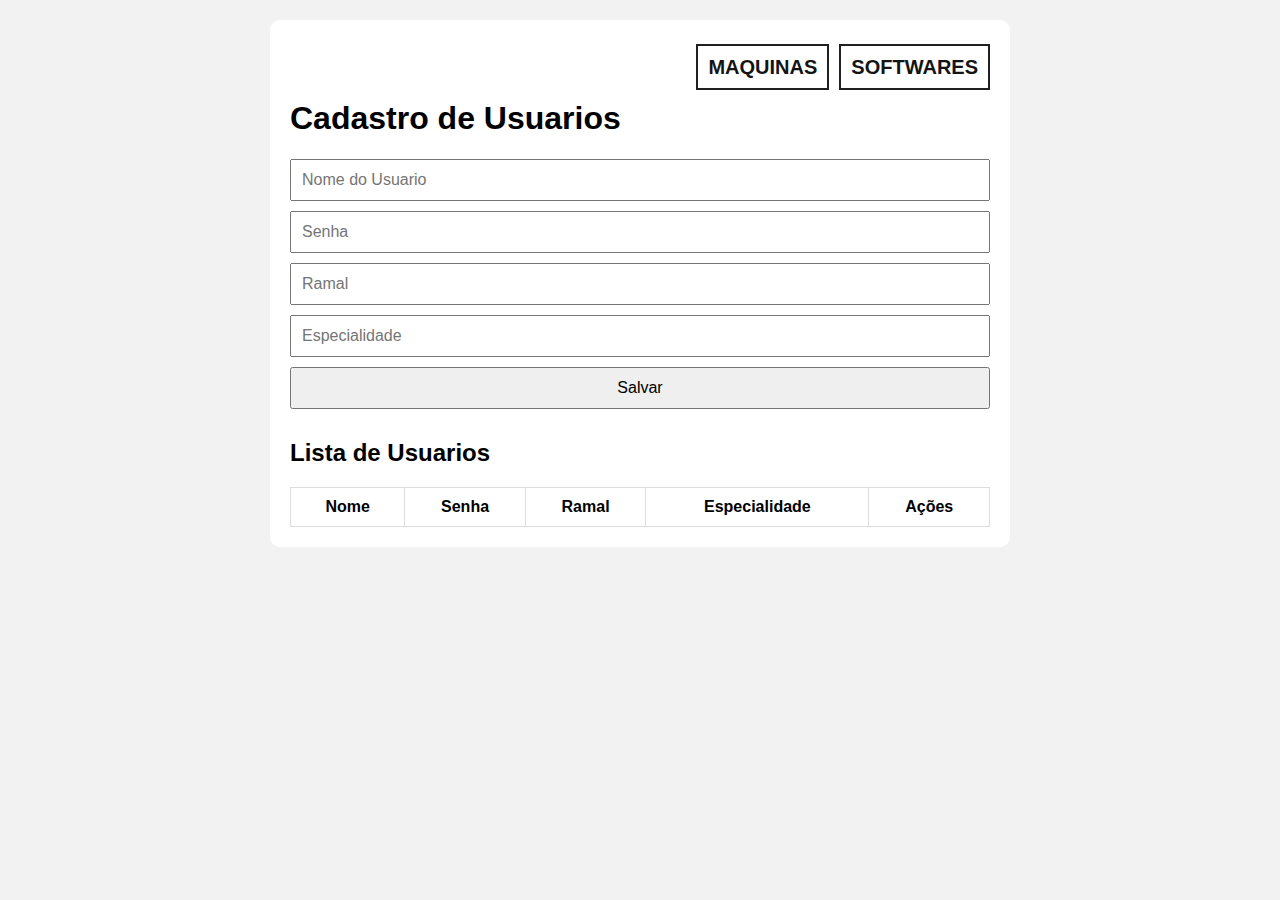
<file: Exemplo_ASPNET_CORE/wwwroot/index.html>
<!DOCTYPE html>
<html lang="en">

<head>
    <meta charset="UTF-8">
    <meta name="viewport" content="width=device-width, initial-scale=1.0">
    <title>Crud dos Usuarios</title>
    <link rel="stylesheet" href="styles.css">
</head>

<body>
    <div class="container">
        <nav class="paginas">
            <ul>
                <li><a href="http://localhost:5000/maquina.html">Maquinas</a></li>
                <li><a href="http://localhost:5000/software.html">Softwares</a></li>
            </ul>
        </nav>
        <h1>Cadastro de Usuarios</h1>

        <form id="usuarioform">
            <input type="hidden" id="id">
            <input type="text" id="nome" placeholder="Nome do Usuario" required>
            <input type="password" id="senha" placeholder="Senha" required>
            <input type="number" id="ramal" placeholder="Ramal" required>
            <input type="text" id="especialidade" placeholder="Especialidade" required>
            <button type="submit">Salvar</button>
        </form>

        <h2>Lista de Usuarios</h2>
        <table id="tabelaUsuarios">
            <thead>
                <tr>
                    <th>Nome</th>
                    <th>Senha</th>
                    <th>Ramal</th>
                    <th>Especialidade</th>
                    <th>Ações</th>
                </tr>
            </thead>
            <!-- tbody é preenchimento dinamimente com Js -->
            <tbody>
            </tbody>
        </table>
    </div>
    
    <script src="scripts.js"></script>
</body>

</html>
</file>
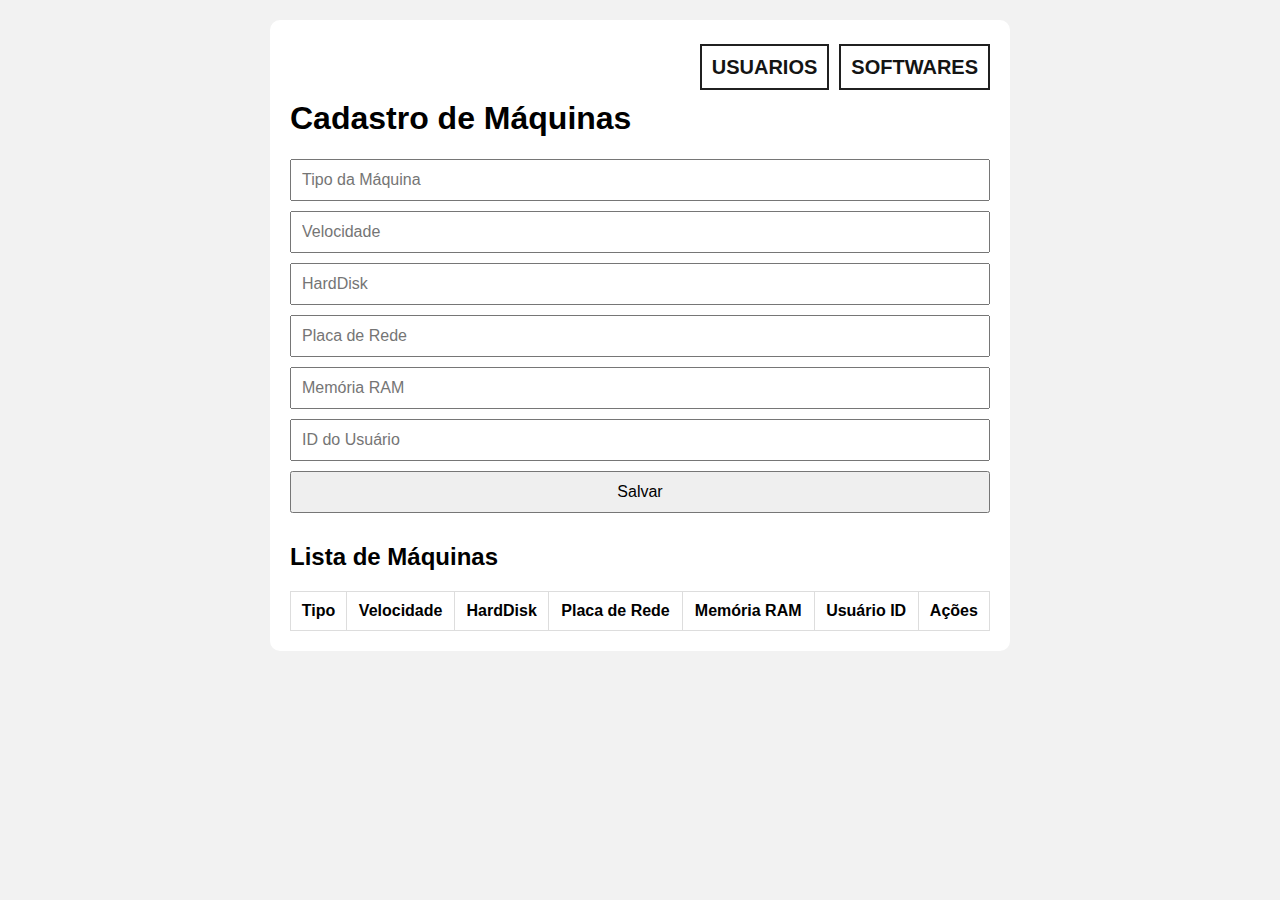
<file: Exemplo_ASPNET_CORE/wwwroot/maquina.html>
<!DOCTYPE html>
<html lang="en">

<head>
    <meta charset="UTF-8">
    <meta name="viewport" content="width=device-width, initial-scale=1.0">
    <title>Cadastro de Máquinas</title>
    <link rel="stylesheet" href="styles.css">
</head>

<body>
    <div class="container">
        <nav class="paginas">
            <ul>
                <li><a href="http://localhost:5000/index.html">Usuarios</a></li>
                <li><a href="http://localhost:5000/software.html">Softwares</a></li>
            </ul>
        </nav>
        <h1>Cadastro de Máquinas</h1>

        <form id="maquinaform">
            <input type="hidden" id="id">
            <input type="text" id="tipo" placeholder="Tipo da Máquina" required>
            <input type="number" id="velocidade" placeholder="Velocidade" required>
            <input type="number" id="harddisk" placeholder="HardDisk" required>
            <input type="number" id="placarede" placeholder="Placa de Rede" required>
            <input type="number" id="memoriaram" placeholder="Memória RAM" required>
            <input type="number" id="fk_usuario" placeholder="ID do Usuário" required>
            <button type="submit">Salvar</button>
        </form>

        <h2>Lista de Máquinas</h2>
        <table id="tabelaMaquinas">
            <thead>
                <tr>
                    <th>Tipo</th>
                    <th>Velocidade</th>
                    <th>HardDisk</th>
                    <th>Placa de Rede</th>
                    <th>Memória RAM</th>
                    <th>Usuário ID</th>
                    <th>Ações</th>
                </tr>
            </thead>
            <tbody>
            </tbody>
        </table>
    </div>
    <script src="maquina.js"></script>
</body>

</html>
</file>
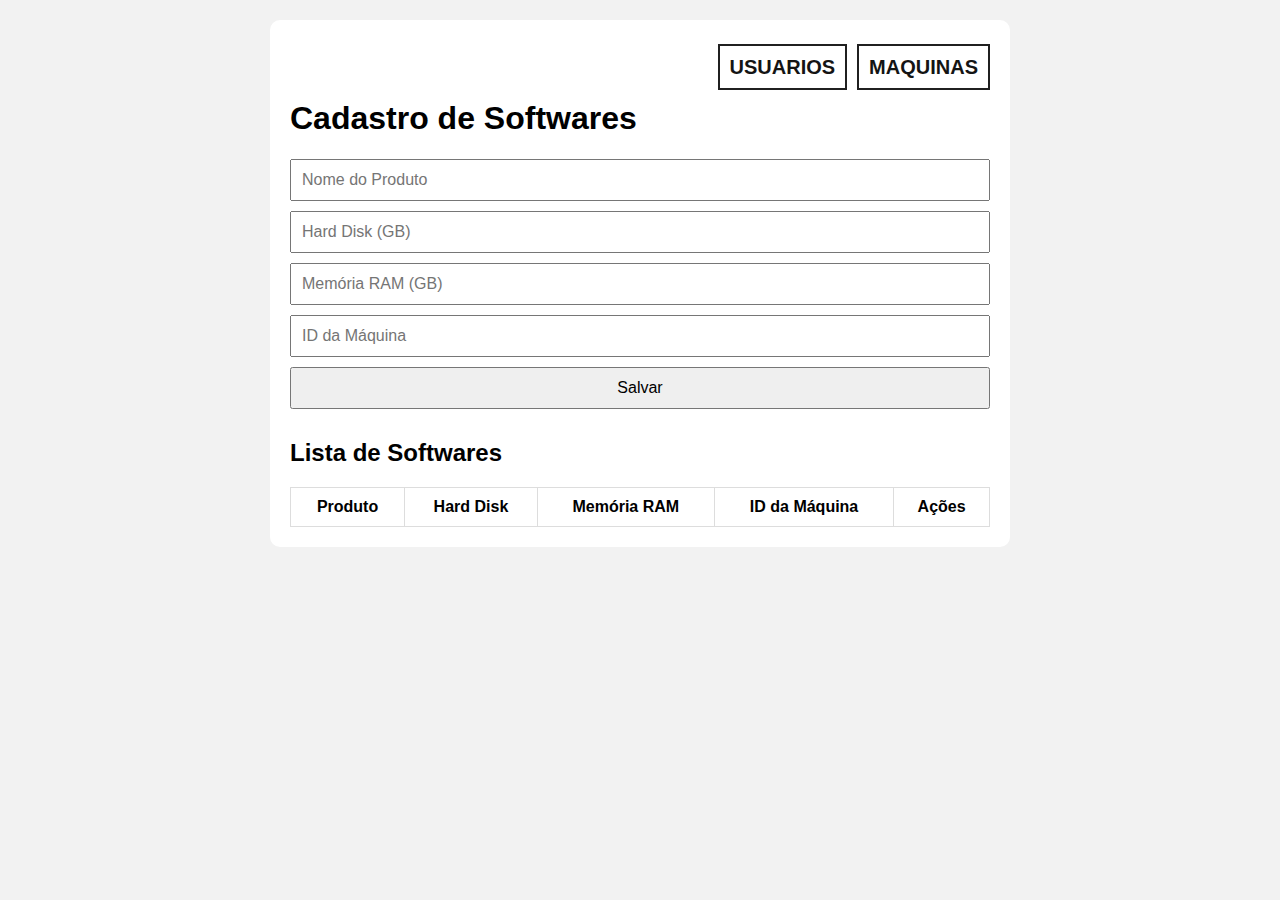
<file: Exemplo_ASPNET_CORE/wwwroot/software.html>
<!DOCTYPE html>
<html lang="en">

<head>
    <meta charset="UTF-8">
    <meta name="viewport" content="width=device-width, initial-scale=1.0">
    <title>Cadastro de Softwares</title>
    <link rel="stylesheet" href="styles.css">
</head>

<body>
    <div class="container">
        <nav class="paginas">
            <ul>
                <li><a href="http://localhost:5000/index.html">Usuarios</a></li>
                <li><a href="http://localhost:5000/maquina.html">Maquinas</a></li>
            </ul>
        </nav>
        <h1>Cadastro de Softwares</h1>

        <form id="softwareform">
            <input type="hidden" id="id">
            <input type="text" id="produto" placeholder="Nome do Produto" required>
            <input type="number" id="harddisk" placeholder="Hard Disk (GB)" required>
            <input type="number" id="memoriaram" placeholder="Memória RAM (GB)" required>
            <input type="number" id="fk_maquina" placeholder="ID da Máquina" required>
            <button type="submit">Salvar</button>
        </form>

        <h2>Lista de Softwares</h2>
        <table id="tabelaSoftwares">
            <thead>
                <tr>
                    <th>Produto</th>
                    <th>Hard Disk</th>
                    <th>Memória RAM</th>
                    <th>ID da Máquina</th>
                    <th>Ações</th>
                </tr>
            </thead>
            <tbody>
                <!-- Preenchido dinamicamente com JavaScript -->
            </tbody>
        </table>
    </div>

    <script src="software.js"></script>
</body>

</html>
</file>
<file: Exemplo_ASPNET_CORE/wwwroot/styles.css>
body {
    font-family: Arial, sans-serif;
    background: #f2f2f2;
    margin: 0;
    padding: 20px;
  }
  
  .container {
    max-width: 700px;
    margin: auto;
    background: white;
    padding: 20px;
    border-radius: 10px;
  }
  
  form {
    display: flex;
    flex-direction: column;
    gap: 10px;
    margin-bottom: 30px;
  }
  
  input, button {
    padding: 10px;
    font-size: 16px;
  }
  
  table {
    width: 100%;
    border-collapse: collapse;
    margin-top: 15px;
  }
  
  th, td {
    padding: 10px;
    border: 1px solid #ddd;
    text-align: center;
  }
  
  button.edit, button.delete {
    padding: 5px 10px;
    margin: 2px;
  }

  .paginas {
    text-align: center;
  }

  .paginas ul{
    display: flex;
    gap: 10px;
    flex-direction: row;
    justify-content: end;
  }

  .paginas li{
    list-style-type: none;
  }

  .paginas a{
    color:rgb(20, 20, 20);
    text-transform: uppercase;
    font-size: 20px;
    font-weight: 600;
    text-decoration: none;
    border: 2px solid #202020;
    padding: 10px;
    transition-duration: .5s;
  }

  .paginas a:hover{
    background-color: #2e2e2e;
    color: #ddd;
  }
</file>
